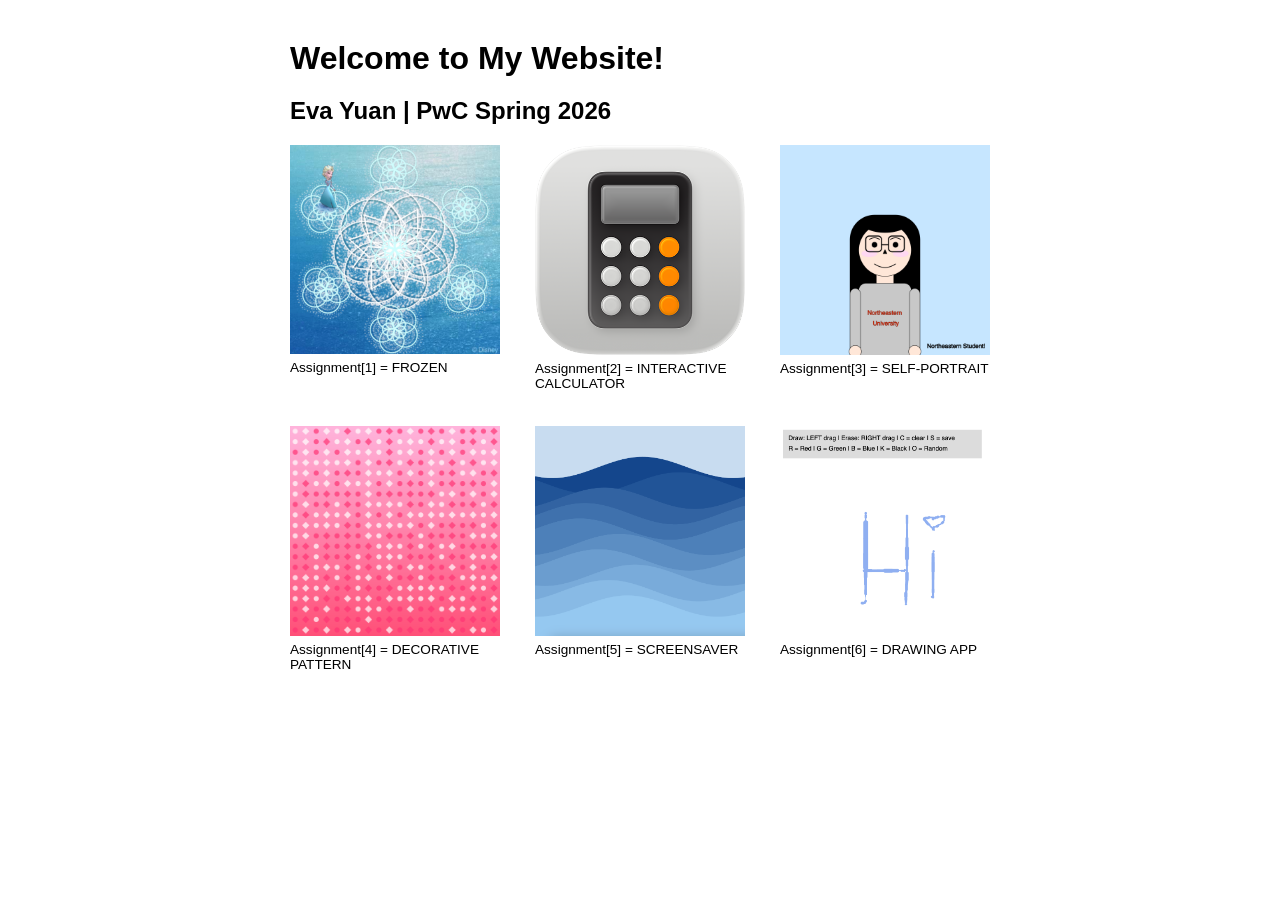
<file: index.html>
<!DOCTYPE html>
<html lang="en">
  <head>
    <meta charset="utf-8" />
    <title>ARTG 2262 Homework Website</title>
    <link rel="stylesheet" type="text/css" href="style.css">
  </head>
  <body>
    <h1>Welcome to My Website!</h1>
    <h2>Eva Yuan | PwC Spring 2026</h2>
    <div class="grid">

      <a href="https://studio.code.org/c/2769934409">
        <img src="assets/Frozen.png" alt="Assignment[1]">
        <p>Assignment[1] = FROZEN</p>
      </a>

      <a href="assignment-2/index.html">
        <img src="assets/calc.png" alt="Assignment[2]">
        <p>Assignment[2] = INTERACTIVE CALCULATOR</p>
      </a>

      <a href="assignment-3/index.html">
        <img src="assets/Self-portrait.png" alt="Assignment[3]">
        <p>Assignment[3] = SELF-PORTRAIT</p>
      </a>

      <a href="assignment-4/index.html">
        <img src="assets/pattern.png" alt="Assignment[4]">
        <p>Assignment[4] = DECORATIVE PATTERN</p>
      </a>

      <a href="assignment-5/index.html">
        <img src="assets/screensaver.png" alt="Assignment[5]">
        <p>Assignment[5] = SCREENSAVER</p>
      </a>

      <a href="assignment-6/index.html">
        <img src="assets/sketch.png" alt="Assignment[6]">
        <p>Assignment[6] = DRAWING APP</p>
      </a>

    </div>
  </body>
</html>
</file>
<file: style.css>
body {
  font-family: sans-serif;
  max-width: 700px;
  margin: 40px auto;
  padding: 0 20px;
}

h1 {
  margin-bottom: 20px;
}

.grid {
  display: grid;
  grid-template-columns: repeat(3, 1fr);
  gap: 35px;
}

.grid a {
  text-decoration: none;
  color: inherit;
}

.grid img {
  display: block;
  width: 100%;
}

.grid p {
  margin: 6px 0 0;
  font-size: 0.85rem;
}
</file>
